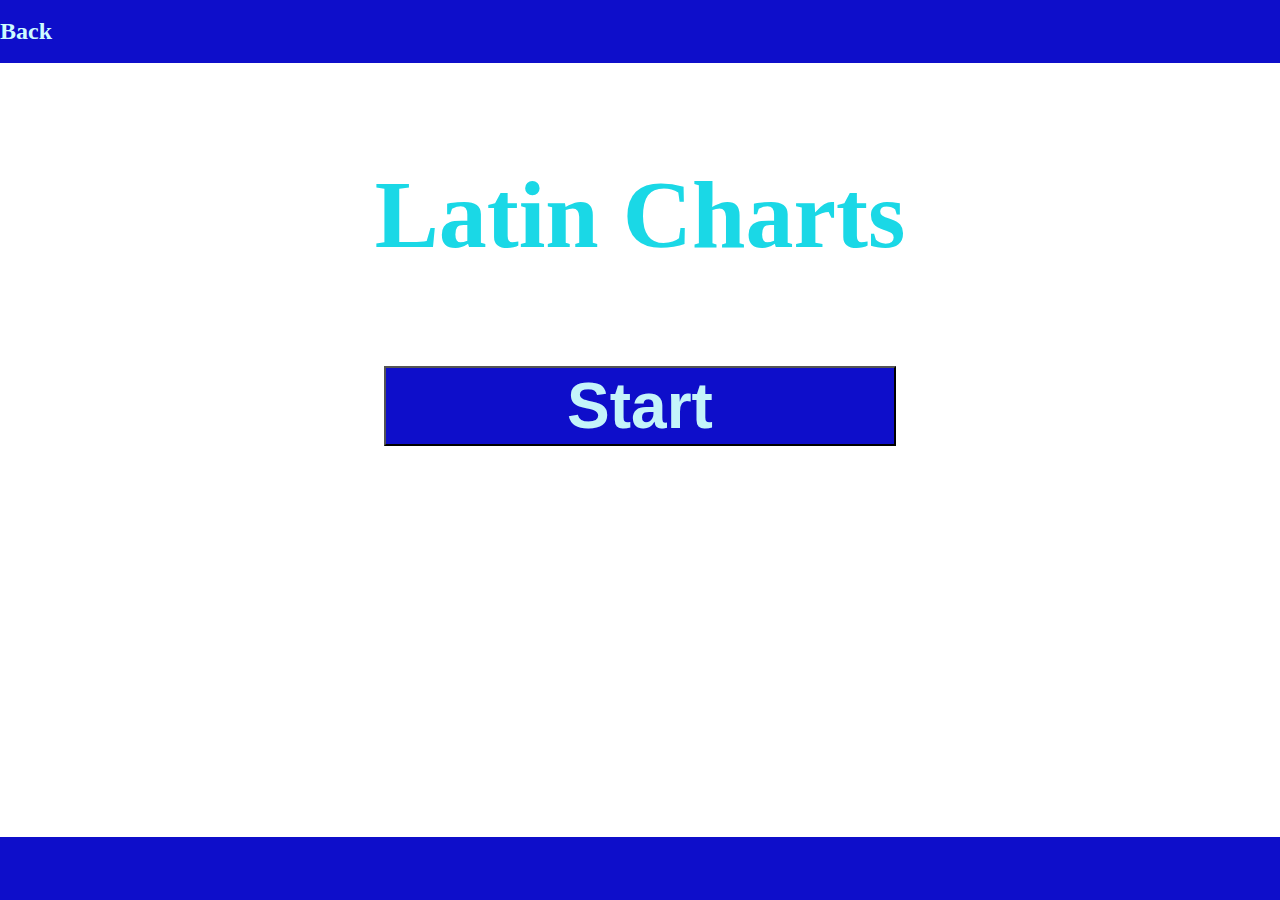
<file: index.html>
<!DOCTYPE html>
<html>
    <head>
        <meta charset="UTF-8">
        <link rel="stylesheet" href="./src/style/Style.css">
        <link rel="stylesheet" href="./src/style/ChartScreen.css">
        <link rel="stylesheet" href="./src/style/PickChallengeScreen.css">
        <link rel="stylesheet" href="./src/style/EndScreen.css">
        <link rel="stylesheet" href="./src/style/PickTypeScreen.css">
        <link rel="stylesheet" href="./src/style/WelcomeScreen.css">
    </head>
    <body>
        <script src="./src/Misc.js"></script>
        <script src="./src/screens/Screen.js"></script>
        <script src="./src/Data/Charts.js"></script>
        <script src="./src/screens/WelcomeScreen.js"></script>
        <script src="./src/screens/PickTypeScreen.js"></script>
        <script src="./src/screens/PickChallengeScreen.js"></script>
        <script src="./src/screens/ChartScreen.js"></script>
        <script src="./src/screens/EndScreen.js"></script>
        <script src="./src/Router.js"></script>
        <script src="./src/Main.js"></script>
    </body>
</html>
</file>
<file: src/style/Style.css>
html {
    height: 100%;
}
body {
    height: 100%;  
    margin: 0px;
}
.screen {
    width: 100%;
    height: auto; 
    display: flex;
}
.screenContainer {
    width: 100%;
    height: 100%;
}
.display {
    width: 100%;
    height: 86%; 
}
.bar {
    display: flex;
    align-items: center;
    justify-content: left;
    width: 100%;
    height: 7%; 
}
.bottom {
    position: fixed;
    bottom: 0px;
    width: 100%;
}
</file>
<file: src/style/ChartScreen.css>
.chartRow {
    display: flex;
    justify-content: center;
    width: 60%;
    height: 10%;
    flex-direction: row;
}
.chartEntry {
    width: 50%;
    height: 100%;
    border-color: #000000;
    background-color: rgb(255, 255, 255);
    color: #000000;
    font-size: 150%;
    font-weight: bold;
}
.chartMenu {
    display: flex;
    width: 100%;
    height: 100%;
    flex-direction: column;
    justify-content: center;
    align-items: center;
}
.chartCheckButton {
    width: 60%;
    height: 100%;
    transition-duration: 1s;
    background-color: rgb(58, 202, 14);
    color: rgb(196, 250, 196);
    font-size: 200%;
    font-weight: bold;
}
.chartCheckButton:hover {
    background-color: rgb(0, 141, 0);
    color: rgb(177, 214, 168);
}
</file>
<file: src/style/PickChallengeScreen.css>
.ChallengePickerButton {
    width: 33.3%;
    height: 100%;
    transition-duration: 1s;
    background-color: rgb(14, 14, 202);
    color: rgb(196, 244, 250);
    font-size: 200%;
    font-weight: bold;
}
.ChallengePickerButton:disabled {
    width: 33.3%;
    height: 100%;
    transition-duration: 1s;
    background-color: rgb(130, 130, 199);
    color: rgb(196, 244, 250);
    font-size: 200%;
    font-weight: bold;
}
.ChallengePickerButton:hover:enabled {
    background-color: rgb(0, 0, 141);
    color: rgb(168, 209, 214);
}
.ChallengePickerButtonGreen {
    width: 50%;
    height: 100%;
    transition-duration: 1s;
    background-color: rgb(58, 202, 14);
    color: rgb(196, 250, 196);
    font-size: 200%;
    font-weight: bold;
}
.ChallengePickerButtonGreen:hover {
    background-color: rgb(0, 141, 0);
    color: rgb(177, 214, 168);
}
.pickChallengeRow {
    display: flex;
    width: 70%;
    height: 20%;
    flex-direction: row;
    justify-content: center;
    align-items: center;
}
.pickChallengeButtonsMenu {
    display: flex;
    width: 100%;
    height: 70%;
    flex-direction: column;
    justify-content: center;
    align-items: center;
}
</file>
<file: src/style/EndScreen.css>
.endMenu {
    display: flex;
    width: 100%;
    height: 100%;
    flex-direction: column;
    justify-content: center;
    align-items: center;
}
.endText {
    color: rgb(26, 216, 230);
    font-size: 600%;
    font-weight: bolder;
}
.endButton {
    transition-duration: 1s;
    width: 40%;
    height: 20%;
    background-color: rgb(14, 14, 202);
    color: rgb(196, 244, 250);
    font-size: 400%;
    font-weight: bold;
}
.endButton:hover {
    width: 41%;
    height: 21%;
    background-color: rgb(0, 0, 141);
    color: rgb(168, 209, 214);
    font-size: 500%;
    font-weight: bold;
}
</file>
<file: src/style/PickTypeScreen.css>
.pickButtonsMenu {
    display: flex;
    width: 100%;
    height: 60%;
    flex-direction: column;
    justify-content: center;
    align-items: center;
}
.pickRow {
    display: flex;
    justify-content: center;
    width: 60%;
    height: 10%;
    flex-direction: row;
}
.pickButton {
    width: 25%;
    height: 100%;
    transition-duration: 1s;
    background-color: rgb(14, 14, 202);
    color: rgb(196, 244, 250);
    font-size: 100%;
    font-weight: bold;
}
.pickButton:hover:enabled {
    background-color: rgb(0, 0, 141);
    color: rgb(168, 209, 214);
    font-size: 100%;
    font-weight: bold;
}
.pickButton:disabled {
    background-color: rgb(130, 130, 199);
    color: rgb(196, 244, 250);
    font-size: 100%;
    font-weight: bold;
}
</file>
<file: src/style/WelcomeScreen.css>
.webLink {
    color: rgb(205, 252, 255);
    font-size: 150%;
    font-weight: bold;
}
.startingText {
    color: rgb(26, 216, 230);
    font-size: 600%;
    font-weight: bolder;
}
.startingMenu {
    flex-direction: column;
    justify-content: center;
    align-items: center;
    display: flex;
    width: 100%;
    height: 60%;
}
.startingButton {
    transition-duration: 1s;
    width: 40%;
    height: 20%;
    background-color: rgb(14, 14, 202);
    color: rgb(196, 244, 250);
    font-size: 400%;
    font-weight: bold;
}
.startingButton:hover {
    width: 41%;
    height: 21%;
    background-color: rgb(0, 0, 141);
    color: rgb(168, 209, 214);
    font-size: 500%;
    font-weight: bold;
}
</file>
